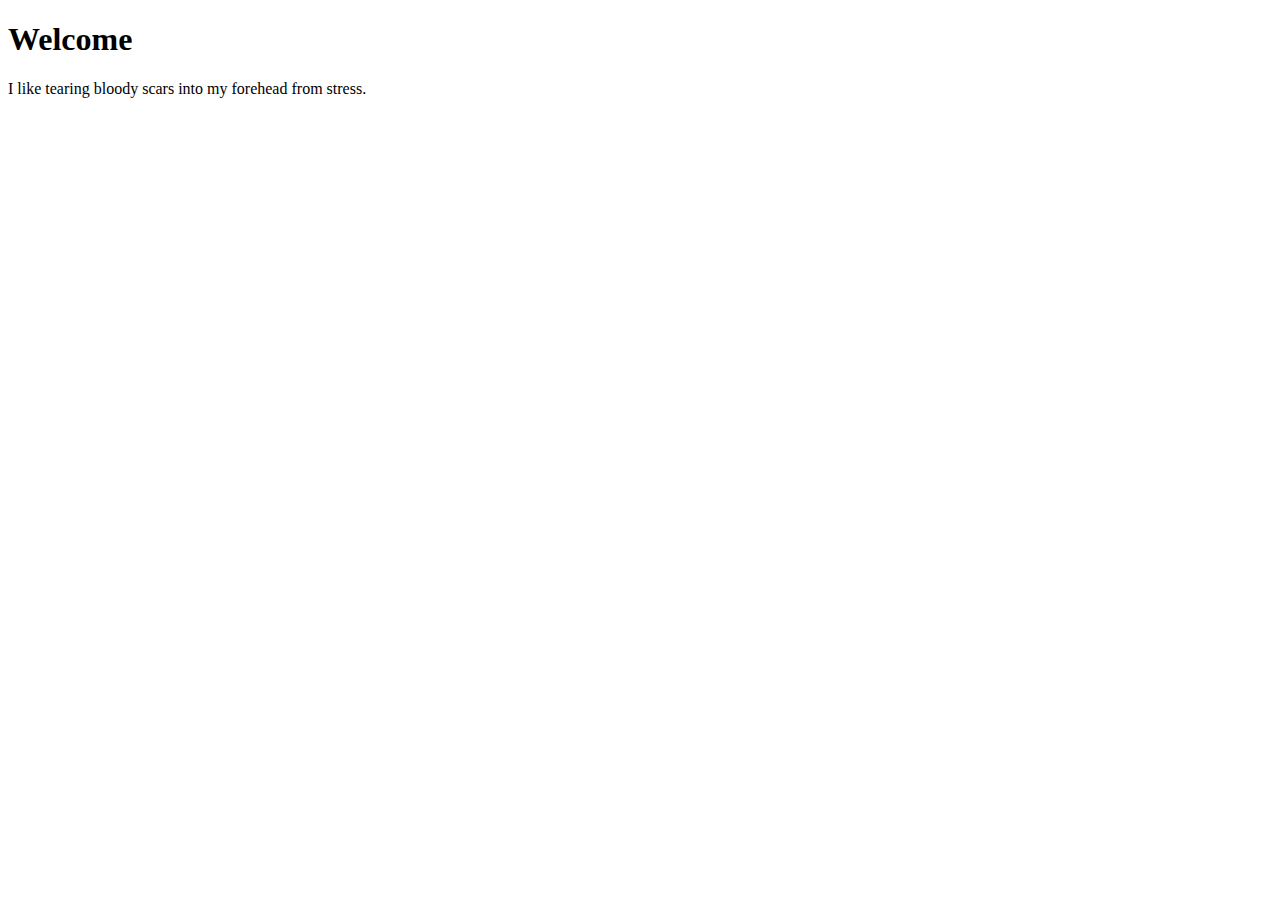
<file: index.html>
<!DOCTYPE html>
<html lang="en">

<head>
    <meta charset="UTF-8">
    <title>Main</title>
</head>

<body>
    <h1>
        Welcome
    </h1>
    <p>
        I like tearing bloody scars into my forehead from stress.
    </p>
</body>

</html>
</file>
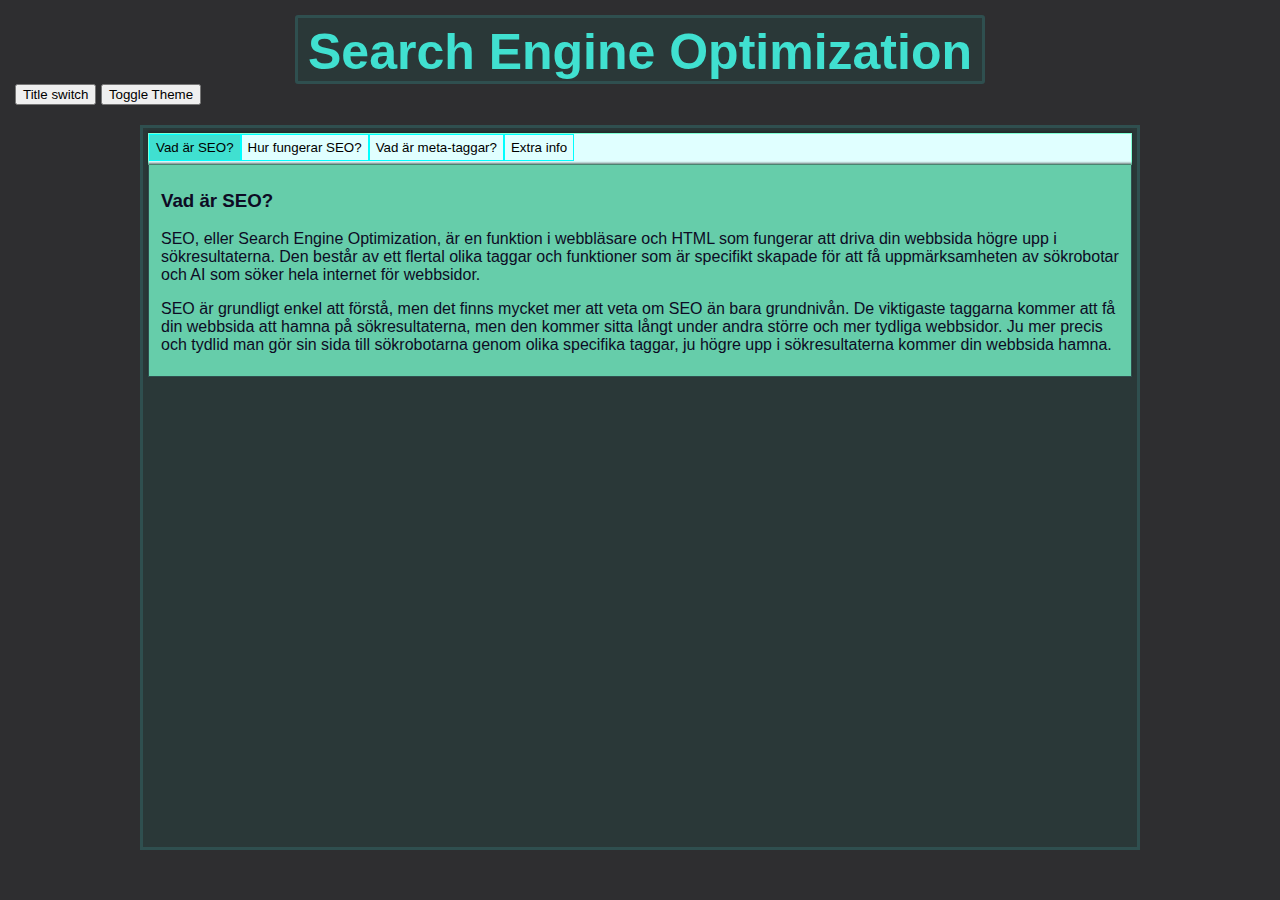
<file: Övningar/grupparbete/index.html>
<!DOCTYPE html>
<html lang="sv">

<head>
    <meta name="viewport" content="width=device-width, initial-scale=1.0">
    <meta http-equiv="X-UA-Compatible" content="ie=edge">
    <meta name="description" content="Grupparbete för M och S 19-09">
    <meta charset="UTF-8">
    <title>GP-AB.SEP</title>

    <link rel="stylesheet" type="text/css" href="style.css">
    <style>
        #header1 {
            color: turquoise;
        }
    </style>
</head>

<body class="default-theme">
    <div class="Eheader">
        <h1 id="header1">Search Engine Optimization</h1>
        <button id="titleButton" onclick="setColor('header1', 'color')">Title
            switch</button>

        <button onclick="toggleTheme()">Toggle Theme</button>
    </div>
    <div class="Emain">
        <div class="tab">
            <button class="tabLinks" id="defaultTab" onclick="openTab(event, 'vadarseo')">Vad är SEO?</button>
            <button class="tabLinks" onclick="openTab(event, 'hur')">Hur fungerar SEO?</button>
            <button class="tabLinks" onclick="openTab(event, 'vadarmeta')">Vad är meta-taggar?</button>
            <button class="tabLinks" onclick="openTab(event, 'extrainfo')">Extra info</button>

        </div>
        <div id="vadarseo" class="tabContent">
            <h3>Vad är SEO?</h3>
            <p>SEO, eller Search Engine Optimization, är en funktion i webbläsare och HTML som fungerar att driva din
                webbsida högre upp i sökresultaterna. Den består av ett flertal olika taggar och funktioner som är
                specifikt skapade för att få uppmärksamheten av sökrobotar och AI som söker hela internet för webbsidor.
            </p>
            <p>
                SEO är grundligt enkel att förstå, men det finns mycket mer att veta om SEO än bara grundnivån. De
                viktigaste taggarna kommer att få din webbsida att hamna på sökresultaterna, men den kommer sitta långt
                under andra större och mer tydliga webbsidor. Ju mer precis och tydlid man gör sin sida till
                sökrobotarna genom olika specifika taggar, ju högre upp i sökresultaterna kommer din webbsida hamna.
            </p>
        </div>
        <div id="hur" class="tabContent">
            <h3>Hur fungerar SEO?</h3>
            <p>SEO fungerar främst genom ett flertal olika processer från sökmotorer och en egenskap i webbsidans HTML.
                De två viktigaste komponenterna av sökmotorsoptimisering är <code>meta</code>-taggar och crawlers, som
                också ibland kallad spiderbots eller helt enkelt spiders. I en enkel förklaring, dessa crawlers helt
                enkelt söker hela internet till roterna för webbsidor och slänger in dem i sökresultaterna av sökmotorer
                som t.ex Google eller DuckDuckGo.
            </p>
            <h3>Hur fungerar själva söket?</h3>
            <p>
                Hela processen av ett sök kan delas upp i tre delar: <div class="boldtext">Crawl, Index och Rank.</div>
                <p>Alla tre delar kommer att förklaras nedan.</p>
                <p><b>Crawling</b> är processen där sökmotorsrobotar/crawlers/spindlar söker genom varje bit av info på
                    hela
                    internet för att
                    uppdatera existerande webbsidor och indexera nya webbsidor.</p>
                <p><b>Indexing</b> är processen som sker när en spindel hittar en ny webbsida och registrerar den till
                    arkiven av en sökmotor som t.ex Google, vilket lägger upp sidan på sökresultaterna. </p>
                <p><b>Ranking</b> är den sista processen som sker inom en sökmotor. I denna process så tas ett flertal
                    faktorer in på "relevansen" av webbsidan. Dessa faktorer är främst <code>meta</code>-taggar och hur
                    kort
                    webbsidans adress/länk är, desto kortare, desto bättre. Ju mer "relevant" webbsidan är till
                    sökmotorns
                    möjliga inputs som skulle dra upp webbsidan, ju högre upp i resultaterna kommer webbsidan hamna. Det
                    bästa resultat man kan få av en sökmotor är att få din webbsida att vara det första resultatet på
                    ett
                    sök.</p>

        </div>
        <div id="vadarmeta" class="tabContent">
            <h3>Var är meta-taggar?</h3>
            <p>Meta-taggar är viktiga element inom HTML-koden som plockas upp av webbläsare. De är speciella taggar
                som
                alltid hamnar inom <code>head</code>-taggen och fungerar för att först och främst upptäckas av
                "cralwers", eller sökmotorsrobotar som ständigt söker hela internet för webbsidor.

                De mest grundliga och vanliga <code>meta</code>-taggarna inom HTML är som följer:
                <ul>
                    <li>
                        <div class="HPlist">VIKTIG </div> <code>title</code>
                    </li>
                    <li>
                        <div class="HPlist">VIKTIG </div> <code>meta name="description" content=""</code>
                    </li>
                    <li>
                        <div class="HPlist">VIKTIG </div> <code>meta charset</code>
                    </li>
                    <li><code>meta name="author" content=""</code></li>
                    <li><code>meta http-equiv="robots" content=""</code></li>
                    <li><code>meta property=""</code></li>
                    <li><code>img src="" <b>alt=""</b></code></li>
                </ul>
                <p>Det finns många mer meta-taggar som är aktiva och påverkar din SEO-rank, och det finns vissa taggar
                    som har ingen påverkan på din SEO-rank alls. En fullständigt lista av alla meta-taggar, hur de
                    fungerar
                    och
                    hur värdefulla de är kan hittas <a href="https://www.metatags.org/all-meta-tags-overview/">här.</a>


        </div>
        <div id="extrainfo" class="tabContent">
            <h3>Extra information</h3>
            <p>Extra information om denna webbsida.
                <p> Majoriteten av koden (HTML, CSS, JS)
                    skrevs av Matas Budrikas<i> (student)</i>, och vissa delar hjälptes till av Fredrik Gullberg <i>
                        (Lärare)</i>. Programmet som användes
                    för att skriva webbsidan är Visual Studio Code. Webbsidan är ett projekt för Nackademin, och den är
                    verifierad av W3C Validator.
                    <p><i>Uppladdningsdatum: 2019-09-18</i></p>
        </div>
    </div>
    <div class="Efooter">

    </div>

    <script src="script.js">
    </script>
    <script>
        document.getElementById("defaultTab").click();</script>
</body>

</html>
</file>
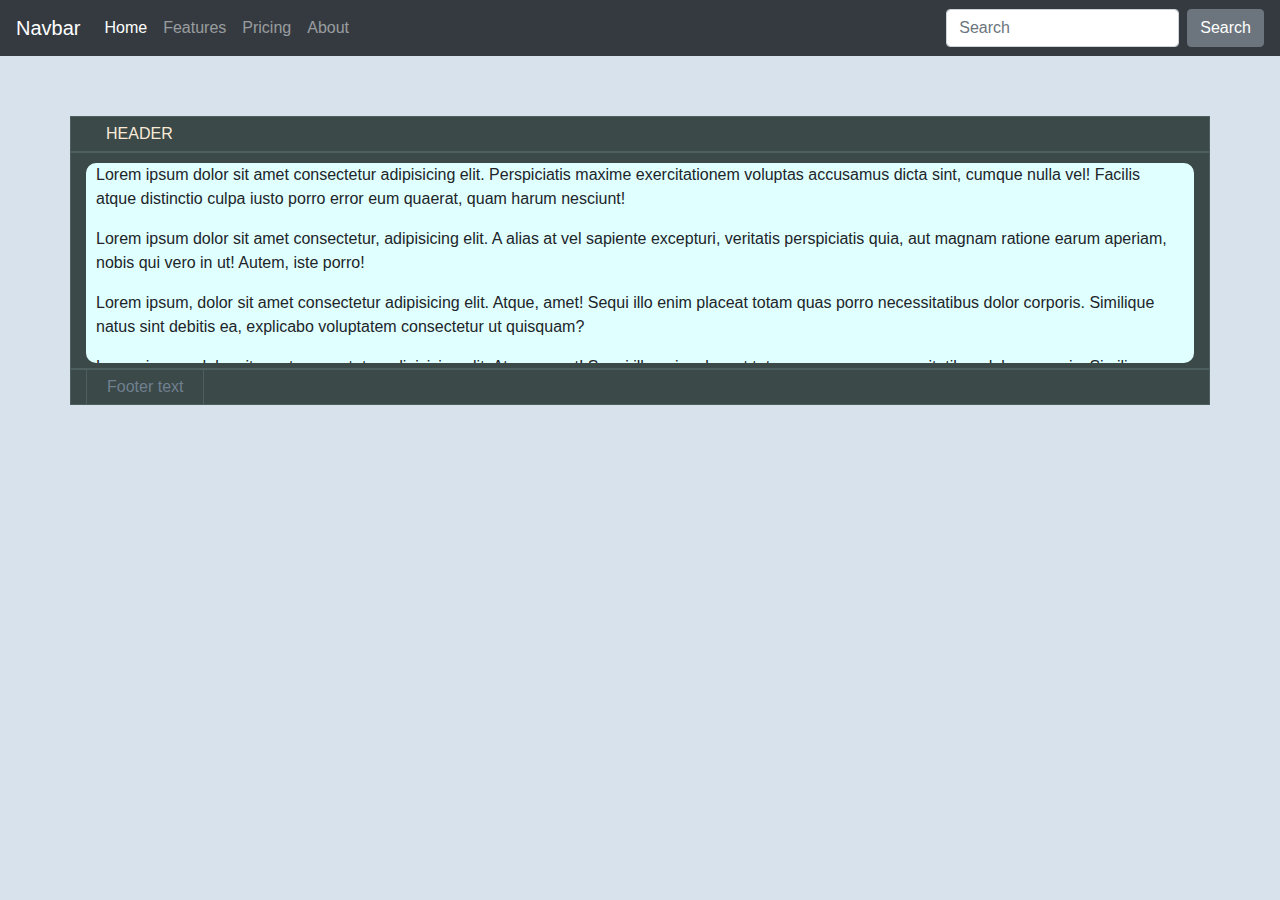
<file: Övningar/bootstraphello.html>
<!DOCTYPE html>
<html lang="en">

<head>
    <meta charset="UTF-8" />
    <meta name="viewport" content="width=device-width, initial-scale=1, shrink-to-fit=no">
    <title>Hello world!</title>
    <link rel="stylesheet" href="https://stackpath.bootstrapcdn.com/bootstrap/4.3.1/css/bootstrap.min.css"
        integrity="sha384-ggOyR0iXCbMQv3Xipma34MD+dH/1fQ784/j6cY/iJTQUOhcWr7x9JvoRxT2MZw1T" crossorigin="anonymous">
    <link rel="stylesheet" type="text/css" href="bootstraphello.css">
    <link rel="stylesheet" type="text/css" href="bootstrapoverride.css">

</head>

<body>
    <nav class="navbar navbar-expand-lg navbar-dark bg-dark">
        <a class="navbar-brand" href="#">Navbar</a>
        <button class="navbar-toggler" type="button" data-toggle="collapse" data-target="#navbarColor02"
            aria-controls="navbarColor02" aria-expanded="false" aria-label="Toggle navigation">
            <span class="navbar-toggler-icon"></span>
        </button>

        <div class="collapse navbar-collapse" id="navbarColor02">
            <ul class="navbar-nav mr-auto">
                <li class="nav-item active">
                    <a class="nav-link" href="#">Home <span class="sr-only">(current)</span></a>
                </li>
                <li class="nav-item">
                    <a class="nav-link" href="#">Features</a>
                </li>
                <li class="nav-item">
                    <a class="nav-link" href="#">Pricing</a>
                </li>
                <li class="nav-item">
                    <a class="nav-link" href="#">About</a>
                </li>
            </ul>
            <form class="form-inline my-2 my-lg-0">
                <input class="form-control mr-sm-2" type="text" placeholder="Search">
                <button class="btn btn-secondary my-2 my-sm-0" type="submit">Search</button>
            </form>
        </div>
    </nav>
    </nav>
    <div class="container">
        <div class="row">
            <div id="headercol" class="col">
                <header class="header1">
                    HEADER
                </header>
            </div>
        </div>
        <div class="row">
            <div class="col">
                <main class="mainbox">
                    <div id="textbox">
                        <p>Lorem ipsum dolor sit amet consectetur adipisicing elit. Perspiciatis maxime exercitationem
                            voluptas accusamus dicta sint, cumque nulla vel! Facilis atque distinctio culpa iusto porro
                            error eum quaerat, quam harum nesciunt!</p>
                        <p>Lorem ipsum dolor sit amet consectetur, adipisicing elit. A alias at vel sapiente excepturi,
                            veritatis perspiciatis quia, aut magnam ratione earum aperiam, nobis qui vero in ut! Autem,
                            iste
                            porro!</p>
                        <p>Lorem ipsum, dolor sit amet consectetur adipisicing elit. Atque, amet! Sequi illo enim
                            placeat
                            totam quas porro necessitatibus dolor corporis. Similique natus sint debitis ea, explicabo
                            voluptatem consectetur ut quisquam?</p>
                        <p>Lorem ipsum, dolor sit amet consectetur adipisicing elit. Atque, amet! Sequi illo enim
                            placeat
                            totam quas porro necessitatibus dolor corporis. Similique natus sint debitis ea, explicabo
                            voluptatem consectetur ut quisquam?</p>
                        <p>Lorem ipsum, dolor sit amet consectetur adipisicing elit. Atque, amet! Sequi illo enim
                            placeat
                            totam quas porro necessitatibus dolor corporis. Similique natus sint debitis ea, explicabo
                            voluptatem consectetur ut quisquam?</p>
                    </div>
                </main>
            </div>
        </div>
        <div class="row">
            <div class="col">
                <footer>
                    Footer text
                </footer>
            </div>
        </div>
    </div>
</body>

</html>
</file>
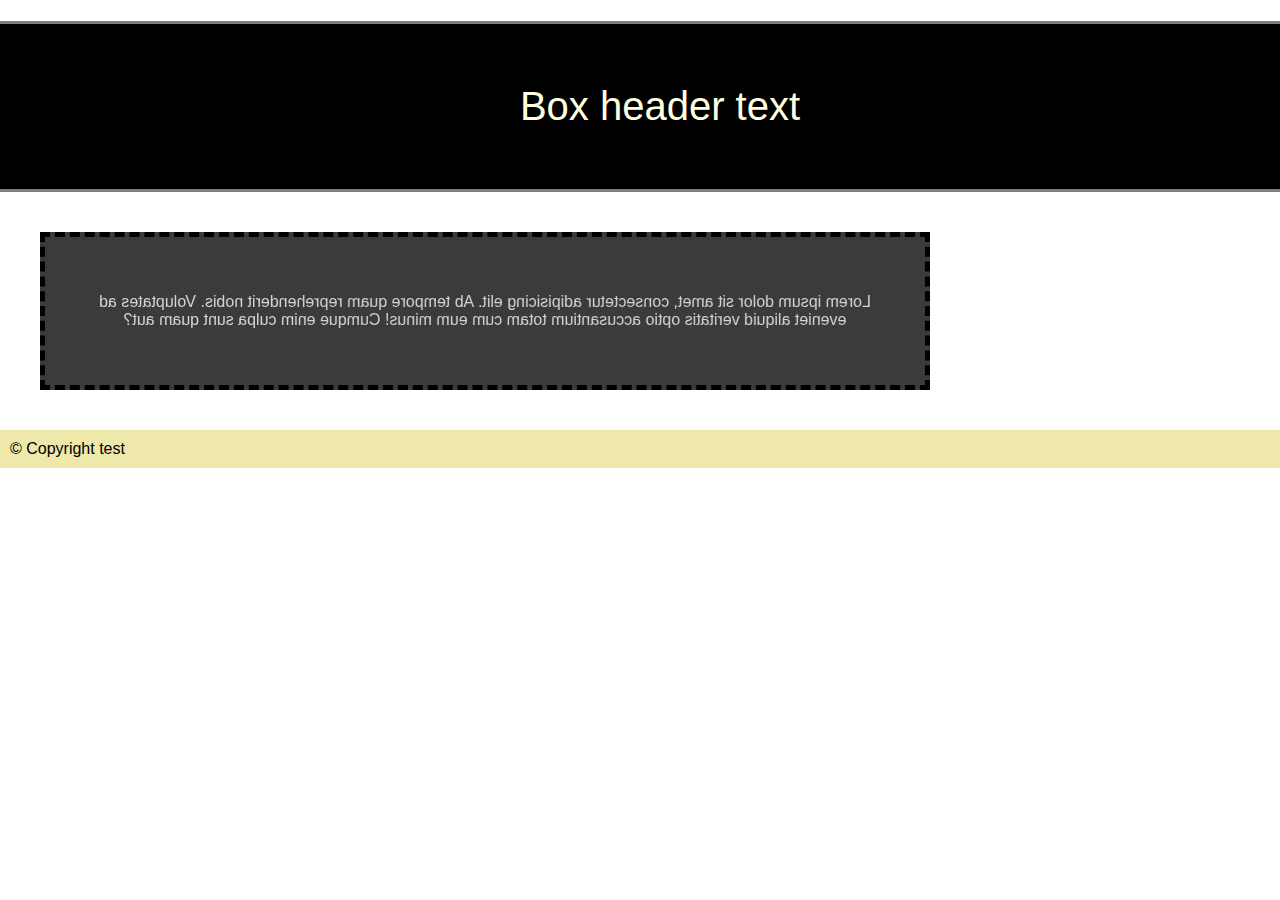
<file: Övningar/boxmodel.html>
<!DOCTYPE html>
<html>

<head>
    <title>boxmodeltest</title>
    <link rel="stylesheet" type="text/css" href="boxmodel.css" />
</head>

<body>
    <h1></h1>
    <div class="h1">
        <p>Box header text</p>
    </div>
    <div class="content">
        <p>Lorem ipsum dolor sit amet, consectetur adipisicing elit. Ab tempore quam reprehenderit nobis. Voluptates ad
            eveniet aliquid veritatis optio accusantium totam cum eum minus! Cumque enim culpa sunt quam aut?</p>

    </div>
    <div class="footer">&copy; Copyright test
    </div>

</body>

</html>
</file>
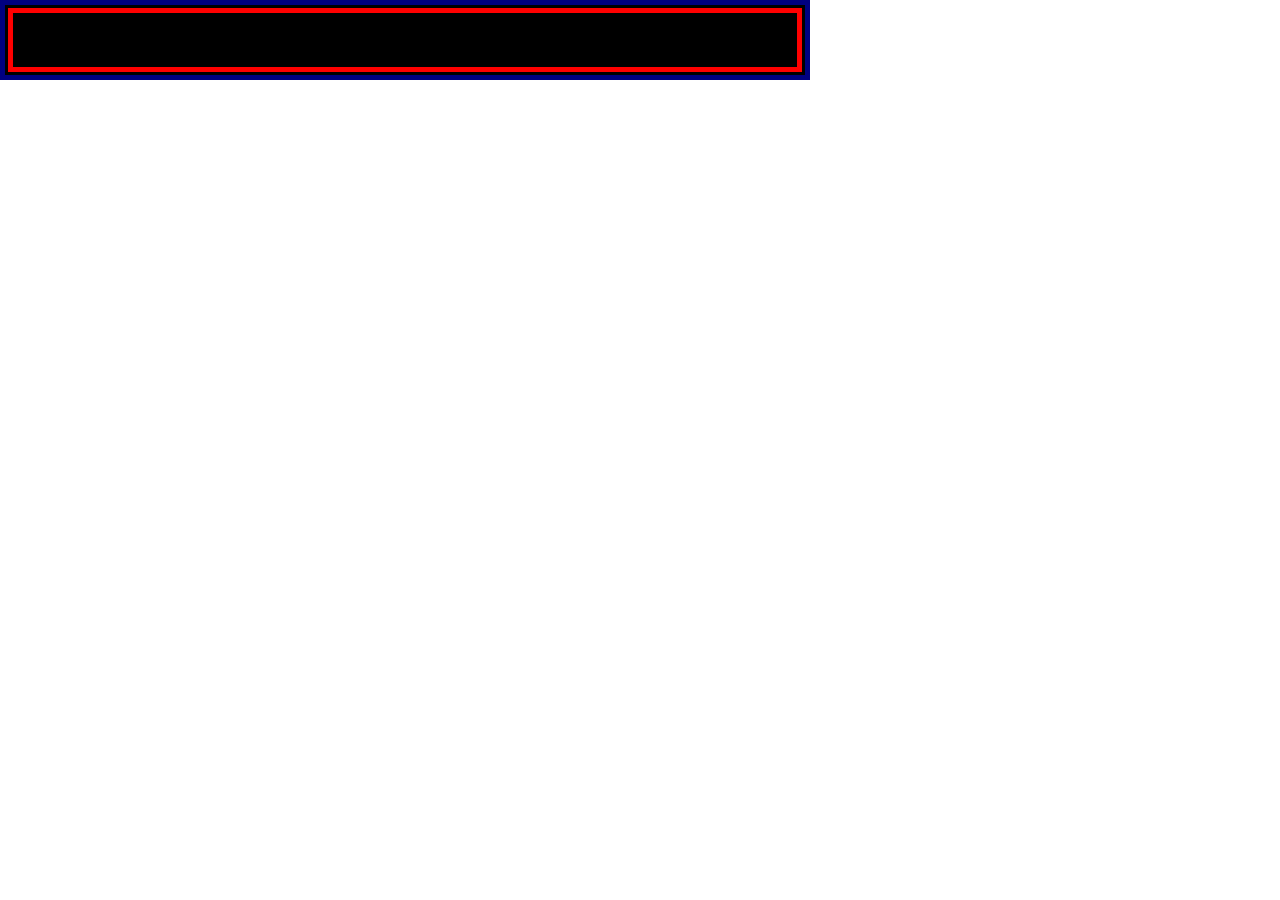
<file: Övningar/boxsizing.html>
<!DOCTYPE html>
<html lang="en">

<head>
    <meta charset="UTF-8" />
    <title>boxsizingtest</title>
    <link rel="stylesheet" type="text/css" href="boxsizing.css" />
</head>

<body>
    <div class="container">
        <div class="parentbox">
            Parent box
            <div class="childbox">
                Child box
            </div>
            <div class="childtext">
                Child text
            </div>
        </div>
    </div>
</body>

</html>
</file>
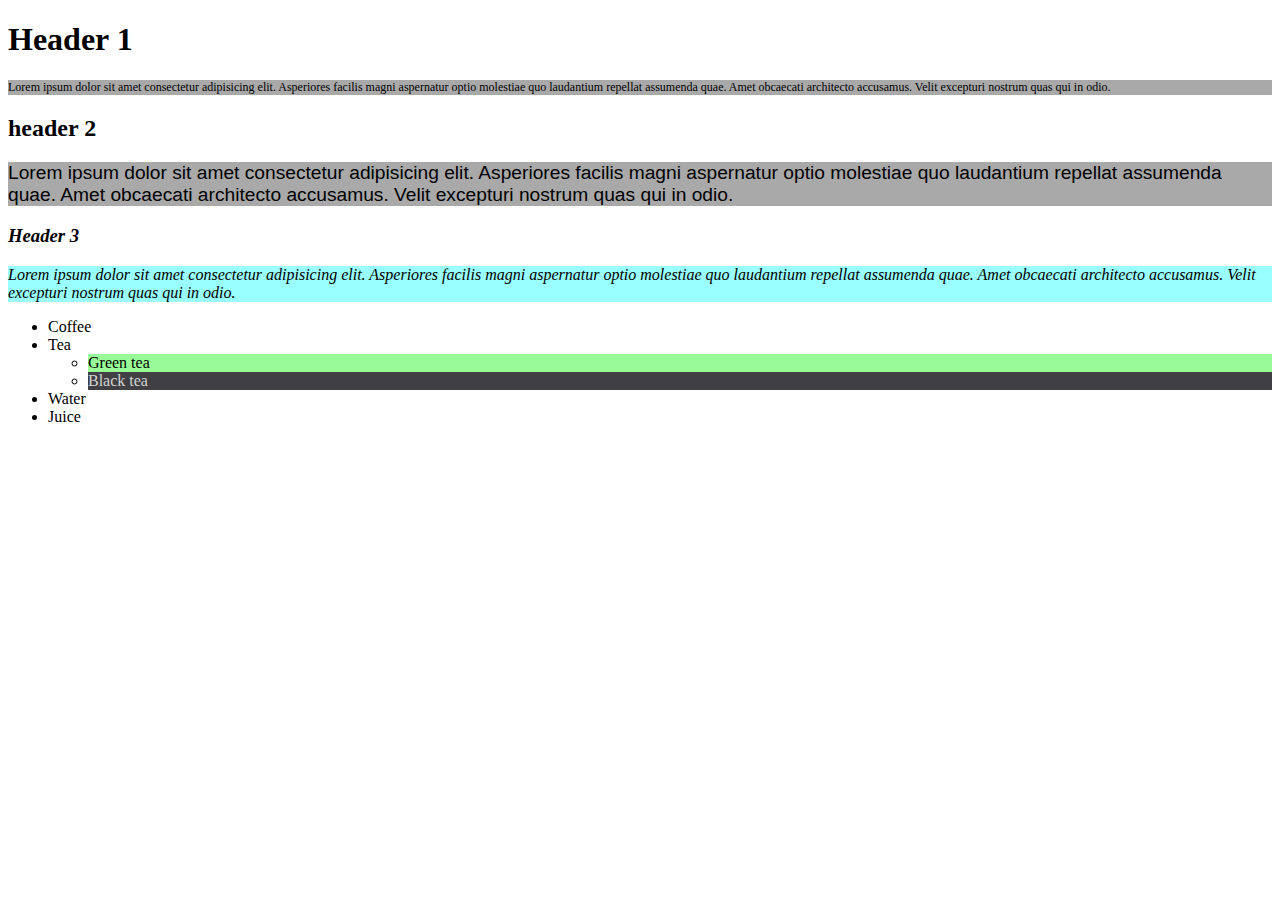
<file: Övningar/CSS_övning_08-29.html>
<!DOCTYPE html>
<html lang="en">

<head>
    <title>CSS-Ovning 08-29</title>
    <link href="https://fonts.googleapis.com/css?family=Roboto&display=swap" rel="stylesheet" />
    <link rel="stylesheet" type="text/css" href="CSS_fil_08-29-1.css" />
</head>

<body>
    <div>
        <h1>Header 1</h1>
        <p class="verdanatest">Lorem ipsum dolor sit amet consectetur adipisicing elit. Asperiores facilis magni
            aspernatur optio molestiae quo laudantium repellat assumenda quae. Amet obcaecati architecto accusamus.
            Velit excepturi nostrum quas qui in odio.</p>

    </div>
    <div>
        <h2>Header 2</h2>
        <p class="ingress">Lorem ipsum dolor sit amet consectetur adipisicing elit. Asperiores facilis magni aspernatur
            optio molestiae quo laudantium repellat assumenda quae. Amet obcaecati architecto accusamus. Velit excepturi
            nostrum quas qui in odio.</p>

    </div>
    <div>
        <h3>Header 3</h3>
        <p class="italictest">Lorem ipsum dolor sit amet consectetur adipisicing elit. Asperiores facilis magni
            aspernatur optio molestiae
            quo laudantium repellat assumenda quae. Amet obcaecati architecto accusamus. Velit excepturi nostrum quas
            qui in odio.</p>

    </div>
    <ul>
        <li>Coffee</li>
        <li>Tea</li>
        <ul>
            <li class="greentea">Green tea</li>
            <li class="blacktea">Black tea</li>
        </ul>

        <li>Water</li>
        <li>Juice</li>
    </ul>
</body>

</html>
</file>
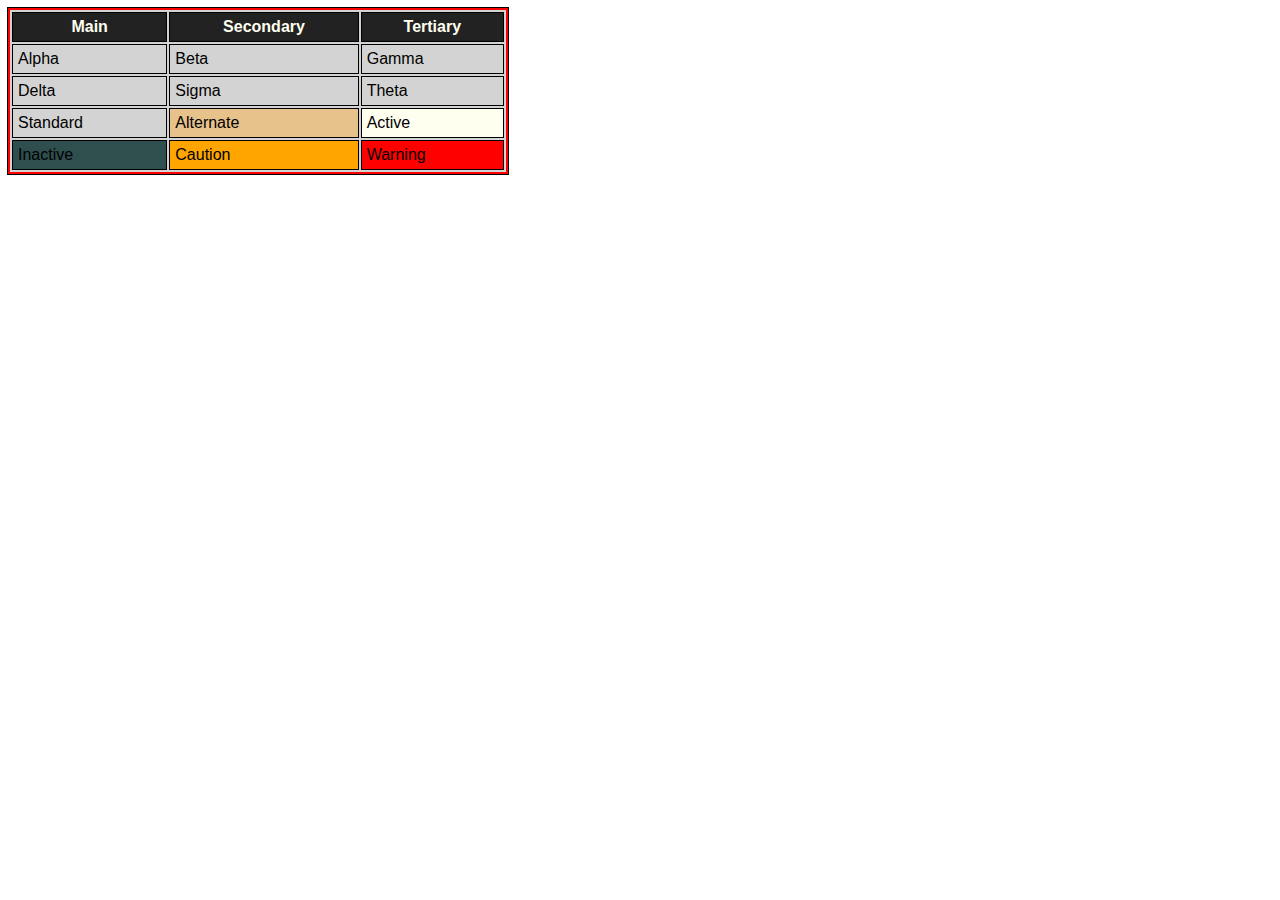
<file: Övningar/darktables.html>
<!DOCTYPE html>
<html lang="en">

<head>
    <title>darktabletest</title>
    <meta charset="UTF-8">
    <link rel="stylesheet" type="text/css" href="darktables.css">
</head>

<body>
    <table class="table table-bordered table-hover">
        <thead class="thead-dark">
            <tr>
                <th>Main</th>
                <th>Secondary</th>
                <th>Tertiary</th>
            </tr>
        </thead>
        <tr>
            <td>Alpha</td>
            <td>Beta</td>
            <td>Gamma</td>
        </tr>
        <tr>
            <td>Delta</td>
            <td>Sigma</td>
            <td>Theta</td>
        </tr>
        <tr>
            <td class="standard">Standard</td>
            <td class="alternate">Alternate</td>
            <td class="active">Active</td>
        </tr>
        <tr>
            <td class="inactive">Inactive</td>
            <td class="caution">Caution</td>
            <td class="warning">Warning</td>
        </tr>
    </table>
</body>

</html>
</file>
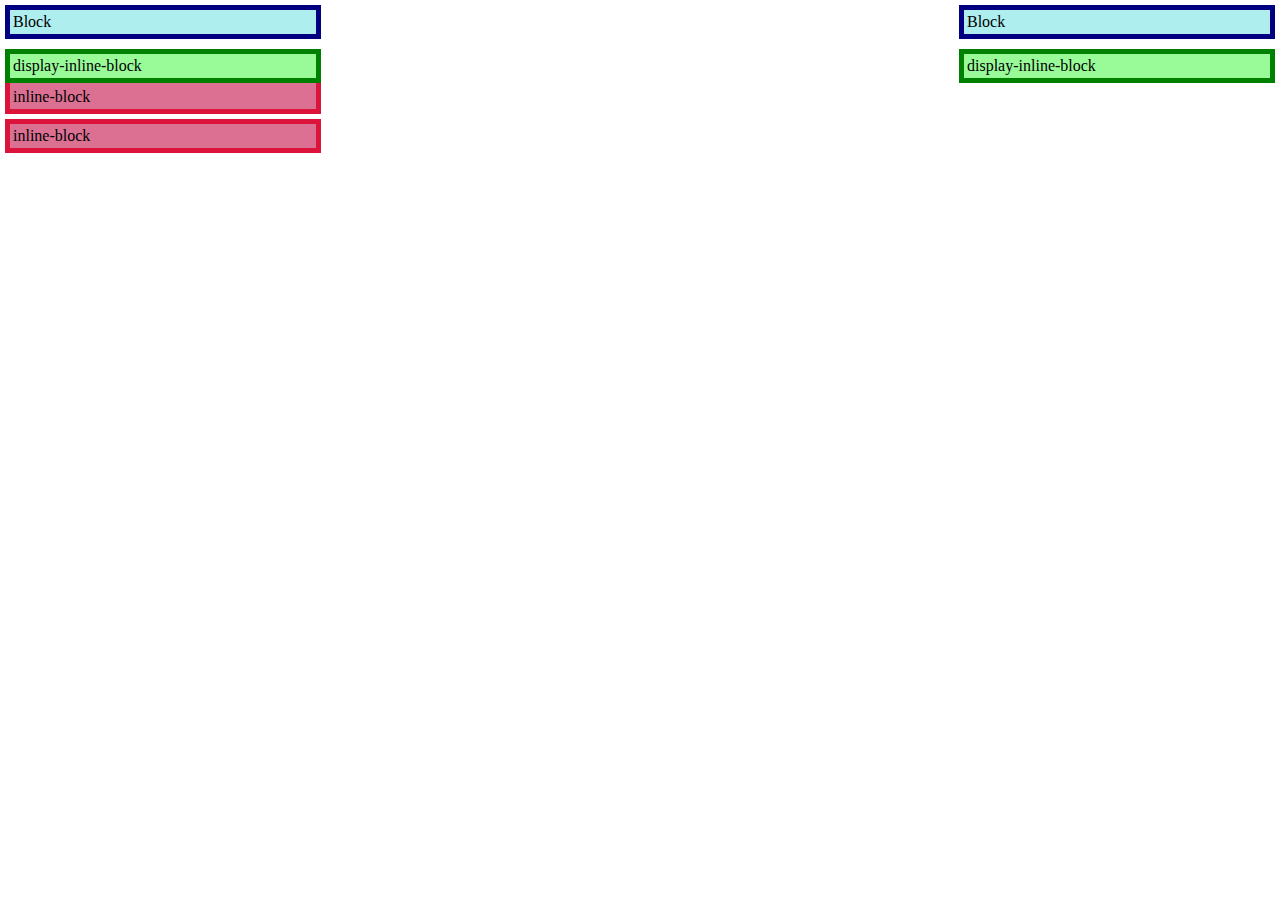
<file: Övningar/display.html>
<!DOCTYPE html>
<html lang="en">

<head>
    <meta charset="UTF-8" />
    <title>displaytest</title>
    <link rel="stylesheet" type="text/css" href="display.css">
</head>

<body>
    <div class="block" style="float: left;">Block</div>
    <div class="block" style="float: right;">Block</div>
    <div class="clearfix"></div>
    <div class="inline-block" style="float: left;">display-inline-block</div>
    <div class="inline-block" style="float: right;">display-inline-block</div>
    <div class="inline" style="display: block">inline-block</div>
    <div class="inline" style="display: block">inline-block</div>
</body>

</html>
</file>
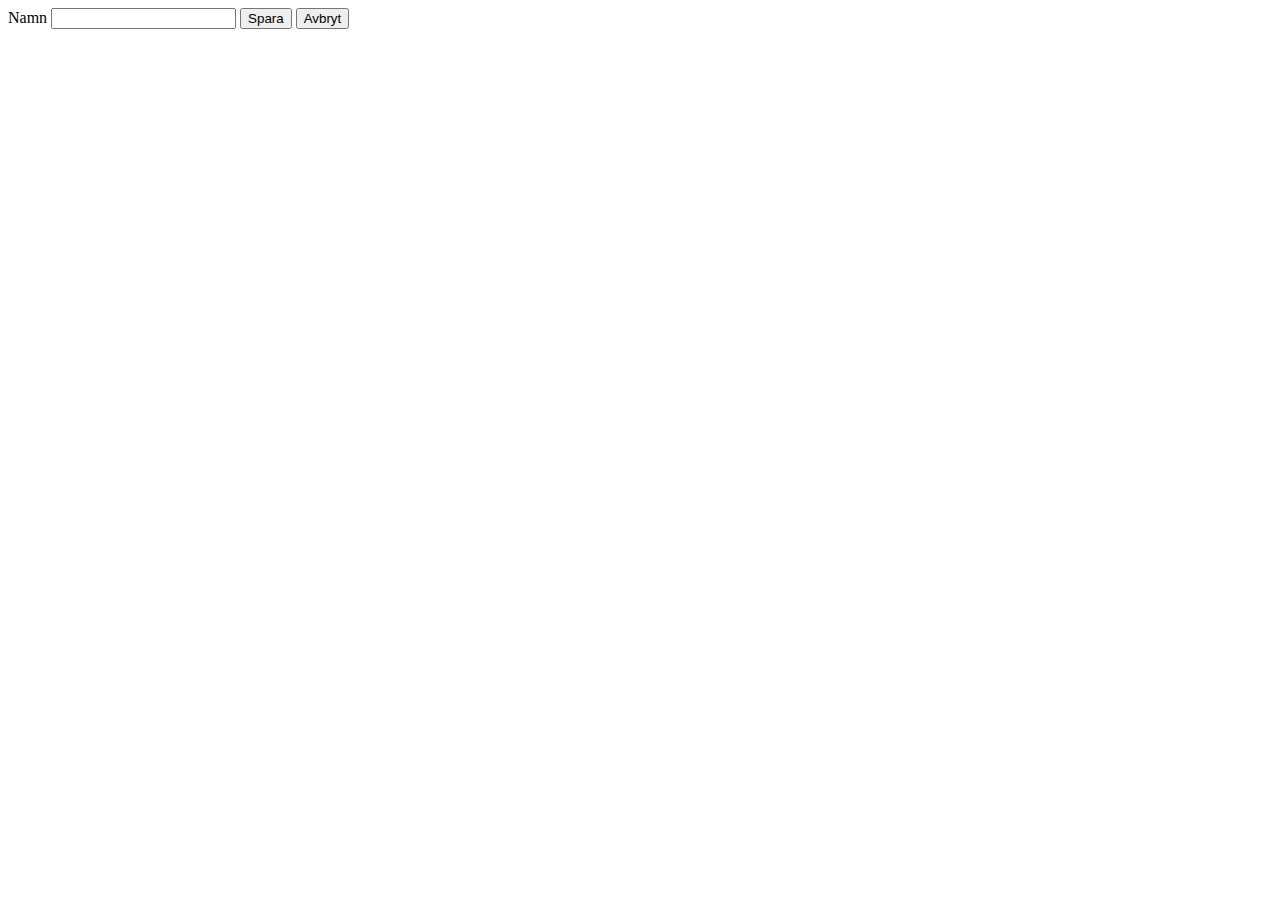
<file: Övningar/forms.html>
<!DOCTYPE html>
<html lang="en">

<head>
    <meta charset="UTF-8" />
    <title>formstest</title>
</head>

<body>
    <form>
        <label>Namn <input type="text" /></label>
        <input type="submit" value="Spara" />
        <button type="submit">Avbryt</button>
    </form>
</body>

</html>
</file>
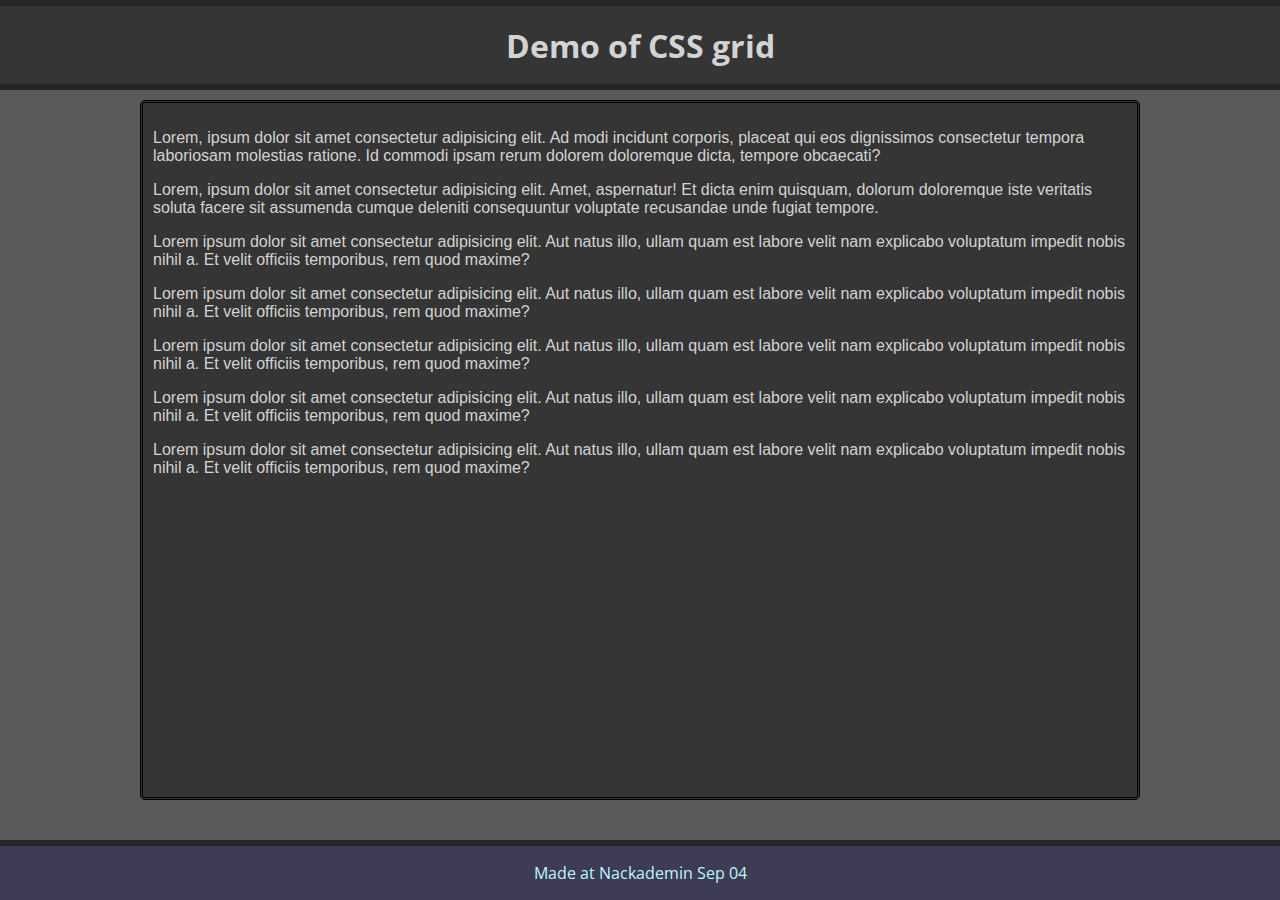
<file: Övningar/grid.html>
<!DOCTYPE html>
<html lang="en">

<head>
    <meta charset="UTF-8" />
    <link href="https://fonts.googleapis.com/css?family=Open+Sans&display=swap" rel="stylesheet" />
    <meta name="viewport" content="width=device-width, initial-scale=1.0" />
    <link rel="stylesheet" type="text/css" href="grid.css">
</head>

<body>
    <header class="fe-header" ;>
        <h1 class="headertext">Demo of CSS grid</h1>
    </header>
    <main class="fe-main">
        <p>Lorem, ipsum dolor sit amet consectetur adipisicing elit. Ad modi incidunt corporis, placeat qui eos
            dignissimos consectetur tempora laboriosam molestias ratione. Id commodi ipsam rerum dolorem doloremque
            dicta, tempore obcaecati?</p>
        <p>Lorem, ipsum dolor sit amet consectetur adipisicing elit. Amet, aspernatur! Et dicta enim quisquam,
            dolorum
            doloremque iste veritatis soluta facere sit assumenda cumque deleniti consequuntur voluptate recusandae
            unde
            fugiat tempore.</p>
        <p>Lorem ipsum dolor sit amet consectetur adipisicing elit. Aut natus illo, ullam quam est labore velit nam
            explicabo voluptatum impedit nobis nihil a. Et velit officiis temporibus, rem quod maxime?</p>
        <p>Lorem ipsum dolor sit amet consectetur adipisicing elit. Aut natus illo, ullam quam est labore velit nam
            explicabo voluptatum impedit nobis nihil a. Et velit officiis temporibus, rem quod maxime?</p>
        <p>Lorem ipsum dolor sit amet consectetur adipisicing elit. Aut natus illo, ullam quam est labore velit nam
            explicabo voluptatum impedit nobis nihil a. Et velit officiis temporibus, rem quod maxime?</p>
        <p>Lorem ipsum dolor sit amet consectetur adipisicing elit. Aut natus illo, ullam quam est labore velit nam
            explicabo voluptatum impedit nobis nihil a. Et velit officiis temporibus, rem quod maxime?</p>
        <p>Lorem ipsum dolor sit amet consectetur adipisicing elit. Aut natus illo, ullam quam est labore velit nam
            explicabo voluptatum impedit nobis nihil a. Et velit officiis temporibus, rem quod maxime?</p>
    </main>
    <footer class="fe-footer">
        <p>Made at Nackademin Sep 04</p>
    </footer>
</body>

</html>
</file>
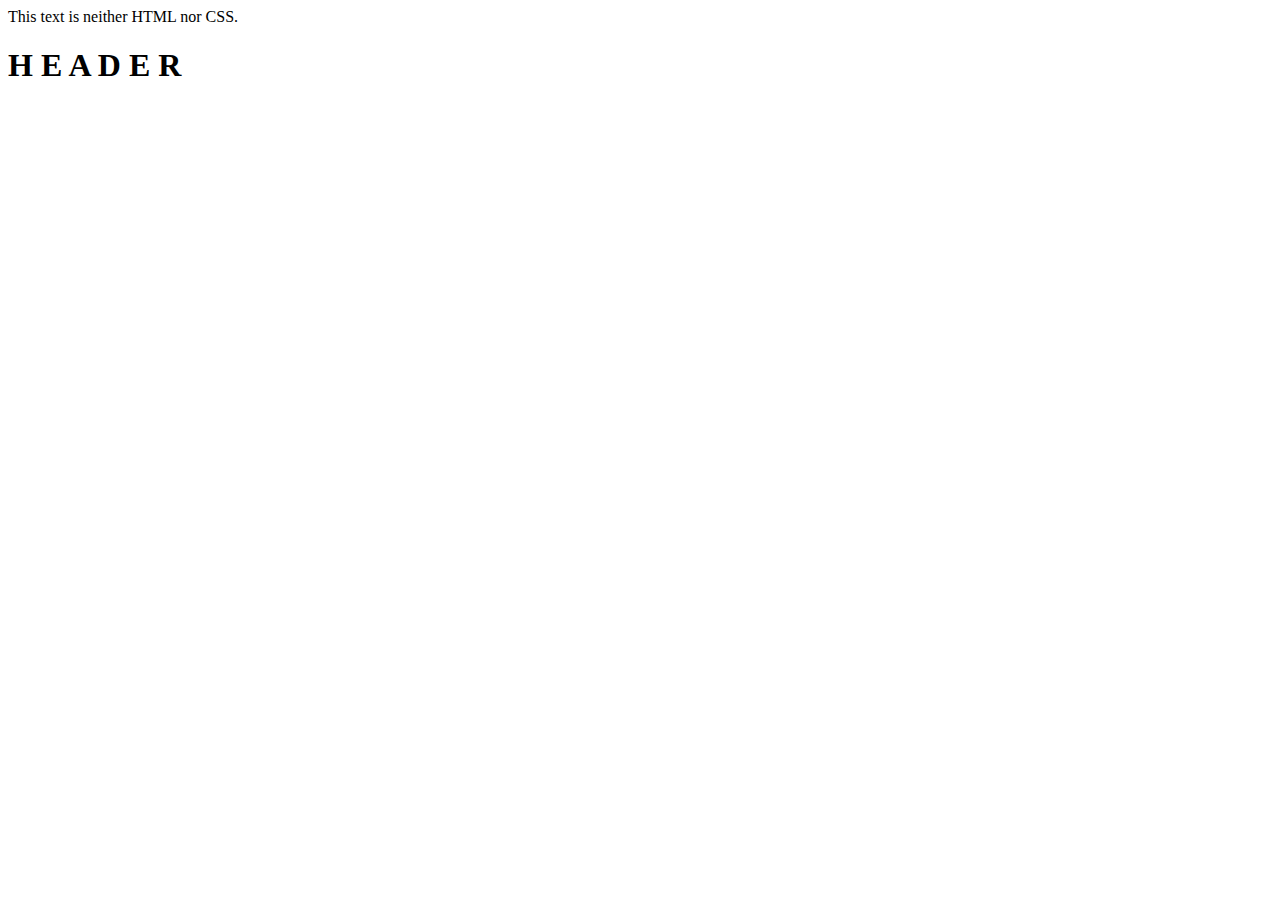
<file: Övningar/javascript/javascripttest.html>
<!DOCTYPE html>
<html lang="en">

<head>
    <meta charset="UTF-8">
    <script src="javascripttest.js">
        let.headerel
    </script>
    <title>Terribletest</title>
</head>

<body>
    <h1>H E A D E R</h1>
</body>

</html>
</file>
<file: Övningar/grupparbete/style.css>
body {
    margin: 0px;
    background-color: rgb(46, 46, 48);
    color: ivory;
    display: grid;
    grid-template-areas: 
    'header'
    'main'
    'footer';
    grid-template-rows: auto;
    grid-template-columns: auto;
    font-family: sans-serif;
    min-height: 100vh;
}

.default-theme #header1 {
    background-color: rgb(42, 56, 56);
}

.alt-theme #header1 {
    background-color: rgb(68, 61, 47);
}
.boldtext {
    font-weight: bold;
}
.HPlist {
    font-weight: bold;
    display: inline-flex;
    font-family: sans-serif;
    font-size: 75%;
}

#header1 {
    text-align: center;
    background-color: rgb(42, 56, 56);
    border: 3px darkslategrey solid;
    width: fit-content;
    margin: auto;
    padding-left: 10px;
    padding-right: 10px;
    border-radius: 3px;
    padding-top: 5px;
}

.tabLinks {
    grid-template-rows: 4;
}
.Eheader,
.Emain,
.Efooter {
    padding: 15px;
}

.Eheader {
    grid-area: header;
}

.Emain {
    grid-area: main;
    background-color: rgb(42, 56, 56);
    border: 3px solid darkslategrey;
    padding: 5px;
}

.Efooter {
    grid-area: footer;
    height: auto;
}

.tab {
    overflow: hidden;
    border: 1px solid aquamarine;
    background-color: lightcyan;
    padding-bottom: 3px;
    box-shadow: 0px -2px 2px rgba(34,34,34,0.6);
}
  

.tab button {
    background-color: inherit;
    float: left;
    border: 1px solid cyan;
    padding-bottom: 5px;
    padding-top: 5px;
    transition: 0.2s;
    text-align: center;
    align-items: center;
}
  

.tab button:hover {
    background-color: lightskyblue;
}
  

.tab button.active {
    background-color: turquoise;
}

#titlebutton {
    margin: auto;
    align-items: center;
    display: inline-flex;
}

.tabContent {
    color: rgb(13, 11, 36);
    display: none;
    padding: 6px 12px;
    border: 1px solid darkslategray;
    border-top: none;
    height: auto;
    box-shadow: 0px -2px 2px rgba(34,34,34,0.6);
    background-color: mediumaquamarine;
}

@media (min-width: 768px) {
    body {
      grid-template-areas:
        'header header  header'
        '.      main    .'
        'footer footer  footer';
      grid-template-columns: auto 550px auto;
      grid-template-rows: 125px auto 50px;

    }
  }


@media (min-width: 1024px) {
    body {
      grid-template-columns: auto 1000px auto;
    }
  }
</file>
<file: Övningar/boxmodel.css>
body {
    margin: 0px;
}
.h1 {
    text-align: center;
    font-size: 40px;
    -webkit-text-fill-color: lightyellow;
    font-family: sans-serif;
    background-color: black;
    width: 100%;
    padding: 20px;
    border-top: 3px grey solid;
    border-bottom: 3px grey solid;
}
.content {
    transform: rotate(0deg) rotateY(180deg);
    text-align: center;
    width: 800px;
    padding: 40px;
    border: 5px dashed black;
    margin:40px;
    background-color:rgb(59, 59, 59);
    font-family: sans-serif;
    -webkit-text-fill-color: lightgray;

}


.footer {
    width: 100%;
    border: 40px;
    padding: 10px;
    background-color: palegoldenrod;
    font-family: Arial;
}
</file>
<file: Övningar/boxsizing.css>
body {
    margin: 0px;
}

.container {
    border: 5px navy solid;
    width: 800px;
    background-color: black;
    display: block;
}

.parentbox {
    border: 5px red solid;
    margin: 3px
}
</file>
<file: Övningar/CSS_fil_08-29-1.css>
.verdanatest {
    font-family: Verdana;
    font-size: 0.75em;
    background-color: darkgray;
}
.ingress {
    font-family: Arial;
    font-size: 1.2em;
    background-color: darkgray;
}
h1 {
    text-transform: capitalize
}
h2 {
    text-transform: lowercase;
}
h3 {
    font-style: italic;
}
a:visited{
    -webkit-text-fill-color: purple;
}
a:focus{
    text-decoration: underline;
}
a:hover{
    text-decoration: underline;
}
a:active{
    -webkit-text-fill-color: red;
}
.italictest{
    font-style: italic;
    background-color: rgb(153, 255, 255);
}
.blacktea{
    background-color: rgb(64, 64, 68);
    -webkit-text-fill-color: lightgray;
}
.greentea{
    background-color: palegreen;
}
</file>
<file: Övningar/darktables.css>
.table {
    outline: black 1px solid;
    width: 500px;
    background-color: lightgray;
    display: table;
}

th, td {
    border: 1px solid black;
    padding: 5px;
}

th {
    font-weight: bold;
}

td {
    font-family: arial;
}

.thead-dark {
    background-color: rgb(34, 34, 34);
    font-family: sans-serif;
    -webkit-text-fill-color: ivory;
    font-weight: bold;
}

.table-hover {
    margin-bottom: 3px;
    box-shadow: 2px black;
}

.table-bordered {
    border: 2px red solid;
}

.standard {
    background-color: lightgrey;
}

.alternate {
    background-color: rgb(231, 194, 138)
}

.active {
    background-color: ivory;
}

.inactive {
    background-color: darkslategray;
}

.caution {
    background-color: orange;
}

.warning {
    background-color: red;
}
</file>
<file: Övningar/display.css>
body {
    margin: 0px;
}

.block {
    border: 5px navy solid;
    background-color: paleturquoise;
    margin: 5px;
    padding: 3px;
    width: 300px;
}

.inline-block {
    border: 5px green solid;
    background-color: palegreen;
    margin: 5px;
    padding: 3px;
    width: 300px;
}

.inline {
    border: 5px crimson solid;
    background-color: palevioletred;
    margin: 5px;
    padding: 3px;
    width: 300px;
}

.clearfix {
    display: block;
    clear: both;
    content: '';
}
</file>
<file: Övningar/grid.css>
body {
    margin: 0px;
    display: grid;
    grid-template-areas: 
    'header'
    'main'
    'footer';
    grid-template-rows: 90px auto 90px;
    min-height: 100vh;
    background-color: rgb(90, 90, 90);
}

.fe-header,
.fe-main,
.fe-footer {
  padding: 16px;
}

.headertext {
    margin-left: auto;
    margin-right: auto;
    margin-top: 0;
    margin-bottom: 0;
}

.fe-header {
    grid-area: header;
    font-family: 'Open Sans';
    display: flex;
    text-align: center;
    align-items: center;
    justify-content: center;
    padding-bottom: 16px;
    border-top: solid 6px rgb(37, 37, 37);
    border-bottom: solid 6px rgb(37, 37, 37);
    -webkit-text-fill-color: lightgray;
    background-color: rgb(53, 53, 53);
}

.fe-main {
    grid-area: main;
    text-align: left;
    margin-top: 10px;
    margin-bottom: 10px;
    padding: 10px;
    border: double 3px black;
    border-radius: 5px;
    -webkit-text-fill-color: lightgray;
    background-color: rgb(53, 53, 53);
    font-family: Arial;
}

.fe-footer {
    grid-area: footer;
    font-family: 'Open Sans';
    display: flex;
    justify-content: center;
    align-items: center;
    margin-top: 30px;
    margin-bottom: 0px;
    background-color: rgb(62, 59, 85);
    padding: 3px;
    border-top: 6px rgb(37, 37, 37) solid;
    text-align: center;
    vertical-align: center;
    -webkit-text-fill-color: rgb(188, 247, 255);
}

@media (min-width: 768px) {
    body {
      grid-template-areas:
        'header header  header'
        '.      main    .'
        'footer footer  footer';
      grid-template-columns: auto 550px auto;
    }
  }


@media (min-width: 1024px) {
    body {
      grid-template-columns: auto 1000px auto;
    }
  }
</file>
<file: Övningar/bootstraphello.css>
body {
    font-family: Arial;
    background-color: rgb(215, 226, 236);
}

.header1 {
    font-family: sans-serif;
    background-color: rgb(59, 73, 73);
    padding: 5px;
    -webkit-text-fill-color: antiquewhite;
    border: 5px thin rgb(55,55,55);
    padding-left: 20px;
}

.container {
    padding-top: 60px;
}

.mainbox {
    background-color: lightcyan;
    border: 5px thin palegoldenrod;
    padding-left: 10px;
    padding-right: 10px;
    border-radius: 10px;
    margin-top: 10px;
}

.row, col {
    border: 1px solid rgb(77, 95, 95);
    background-color: rgb(59, 73, 73);
}

footer {
    padding: 5px;
    padding-left: 20px;
    font-family: sans-serif;
    -webkit-text-fill-color: slategray;
    border-left: 1.5px rgb(77, 95, 95) solid;
    border-right: 1.5px rgb(77, 95, 95) solid;
    width: auto;
    display: table-cell;
    text-align: center;
    padding-right: 20px;
}

#textbox {
    height: 200px;
    overflow: scroll;
    margin-bottom: 5px;
}

#headercol {
    border-top: 10px rgb(79, 47, 76);
}
</file>
<file: Övningar/bootstrapoverride.css>
.form-control {
    display: block;
    width: 100%;
    height: calc(1.5em + .75rem + 2px);
    padding: .375rem .75rem;
    font-size: 1rem;
    font-weight: 400;
    line-height: 1.5;
    color: #495057;
    background-color: #fff;
    background-clip: padding-box;
    border: 1px solid #ced4da;
    transition: border-color .15s ease-in-out,box-shadow .15s ease-in-out;
    }
</file>
